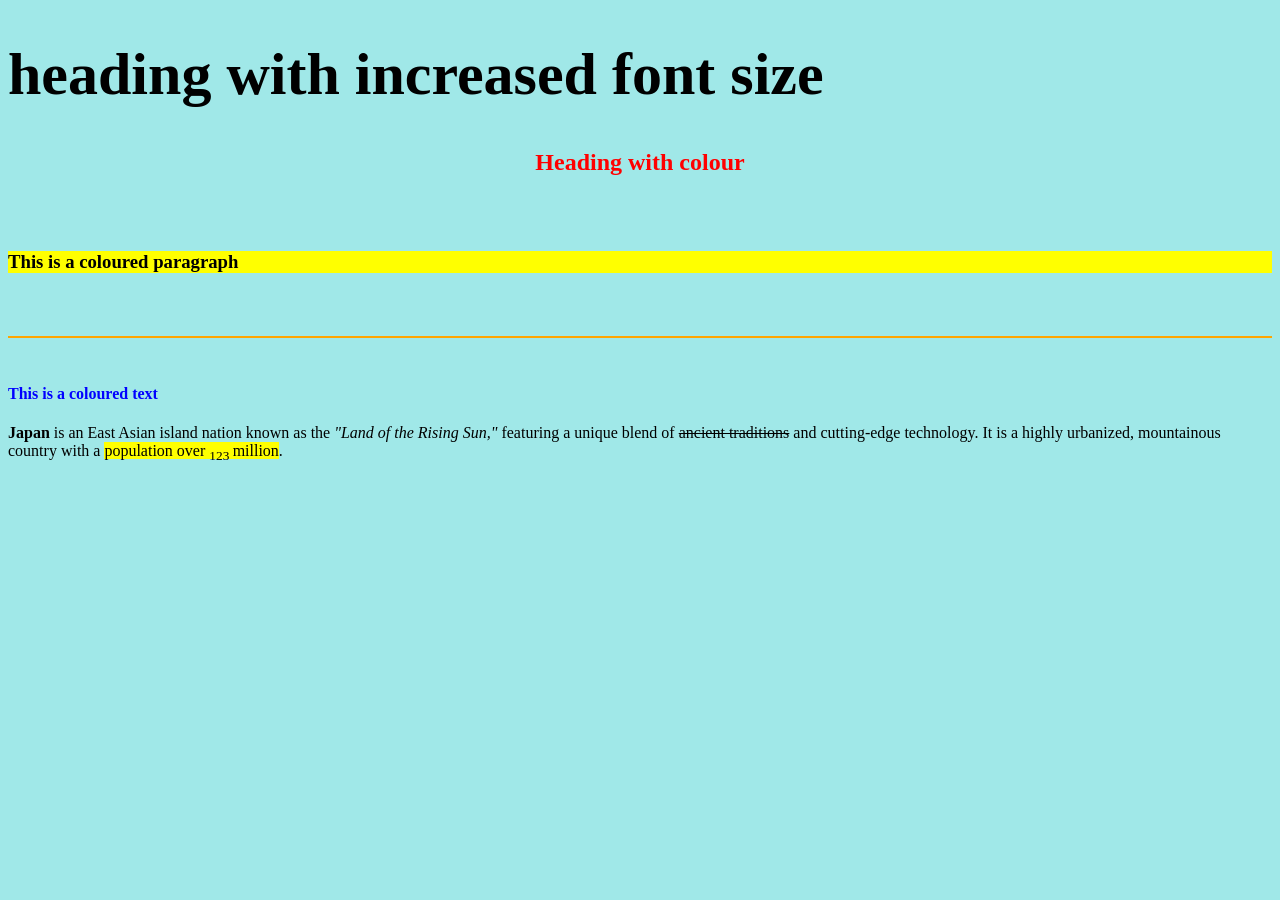
<file: ASSIGNMENT2[1].HTML>
<!DOCTYPE HTML>
<HTML>
<HEAD>
<TITLE>ASSIGNMENT 1</TITLE>
</HEAD>
<BODY>

<h1 style="font-size:60px;">heading with increased font size</h1>
<h2 style="color:red;text-align:center;">Heading with colour</h2><br><br>
<h3 style="background-color:yellow">This is a coloured paragraph</h3><br>
<body style="background-color:rgb(160, 232, 232)"><br>
<hr color="orange">
<br><h4 style="color:blue">This is a coloured text</h4>
<p><strong>Japan </strong>is an East Asian island nation known as the <i>"Land of the Rising Sun,"</i> featuring a unique blend of <del>ancient traditions</del> and cutting-edge technology. It is a highly urbanized, mountainous country with a <mark>population over <sub>123 </sub>million</mark>.
 </p>
</file>
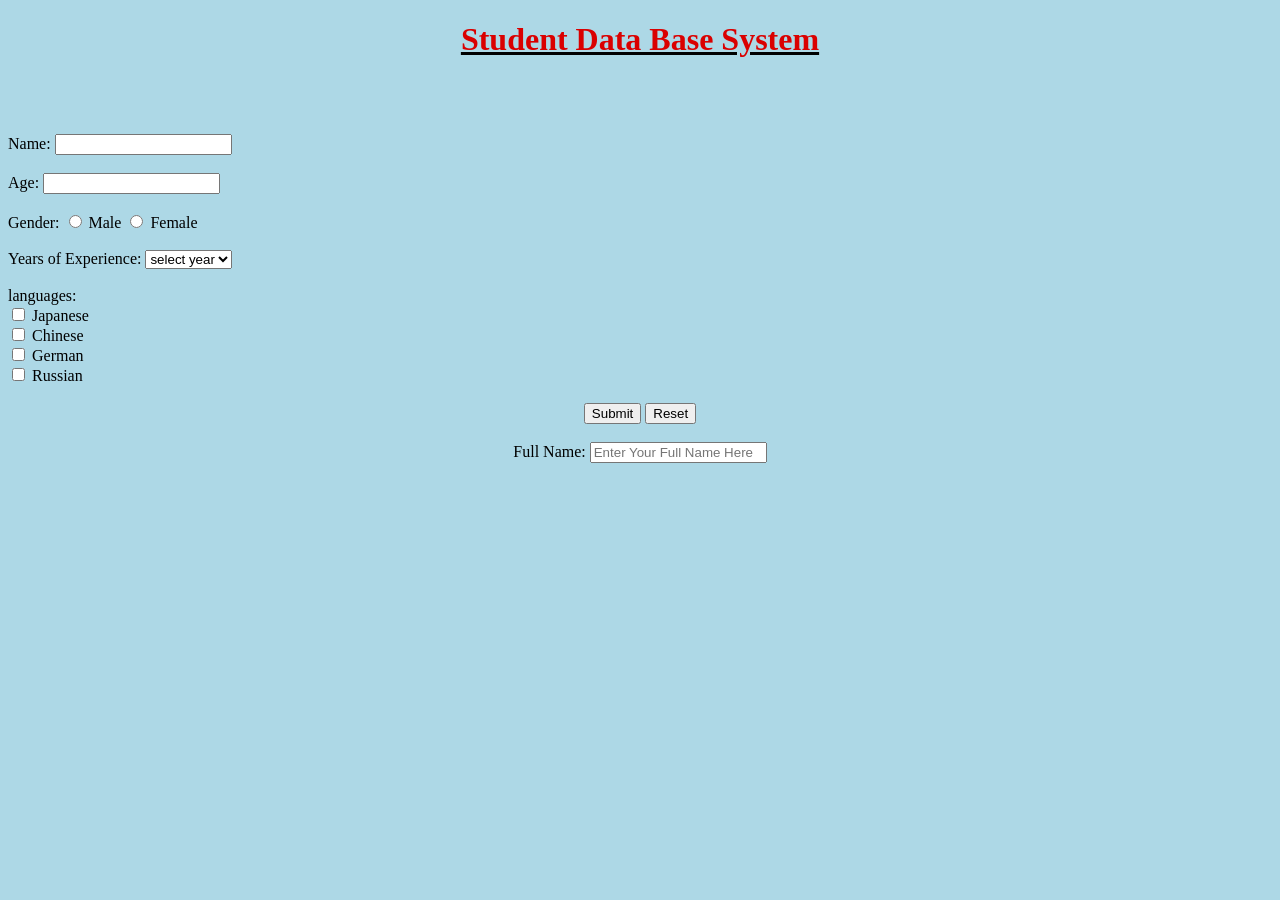
<file: formm.html>
<!doctype html>
<html>
<head>
<title>form</title>
</head>
<body>
<body style="background-color:lightblue;">

<h1><center><u><font color=dark blue>Student Data Base System</h1></font color><br><br><br></u>
<label>Name:</label>
<input type="text"></input><br><br>
<label>Age:</label>
<input type="age"></input><br><br>



<label>Gender:</label>
<input type="radio" name="gender"></input>
<label>Male</label>

<input type="radio" name="gender"></label>
<label>Female</label><br><br>

<label>Years of Experience:</label>
<select name="year">
<option>select year
<option>1 year</option>
<option>2 years</option>
<option>3 years</option>
<option>more</option>
</select>
<br><br>


<label>languages: </label><br>
<input type="checkbox" name="skills"></input>
<label>Japanese</label><br>
<input type="checkbox" name="skills"></input>
<label>Chinese</label><br>
<input type="checkbox" name="skills"></input>
<label>German</label><br>
<input type="checkbox" name="skills"></input>
<label>Russian</label>

<br> <br>


<center>

<button type="submit">Submit</button>
<button type="reset">Reset</button>
<br><br>


<label>Full Name:</label>
<input type="text" name="FN" placeholder="Enter Your Full Name Here"></input>




</body>
</html>
</file>
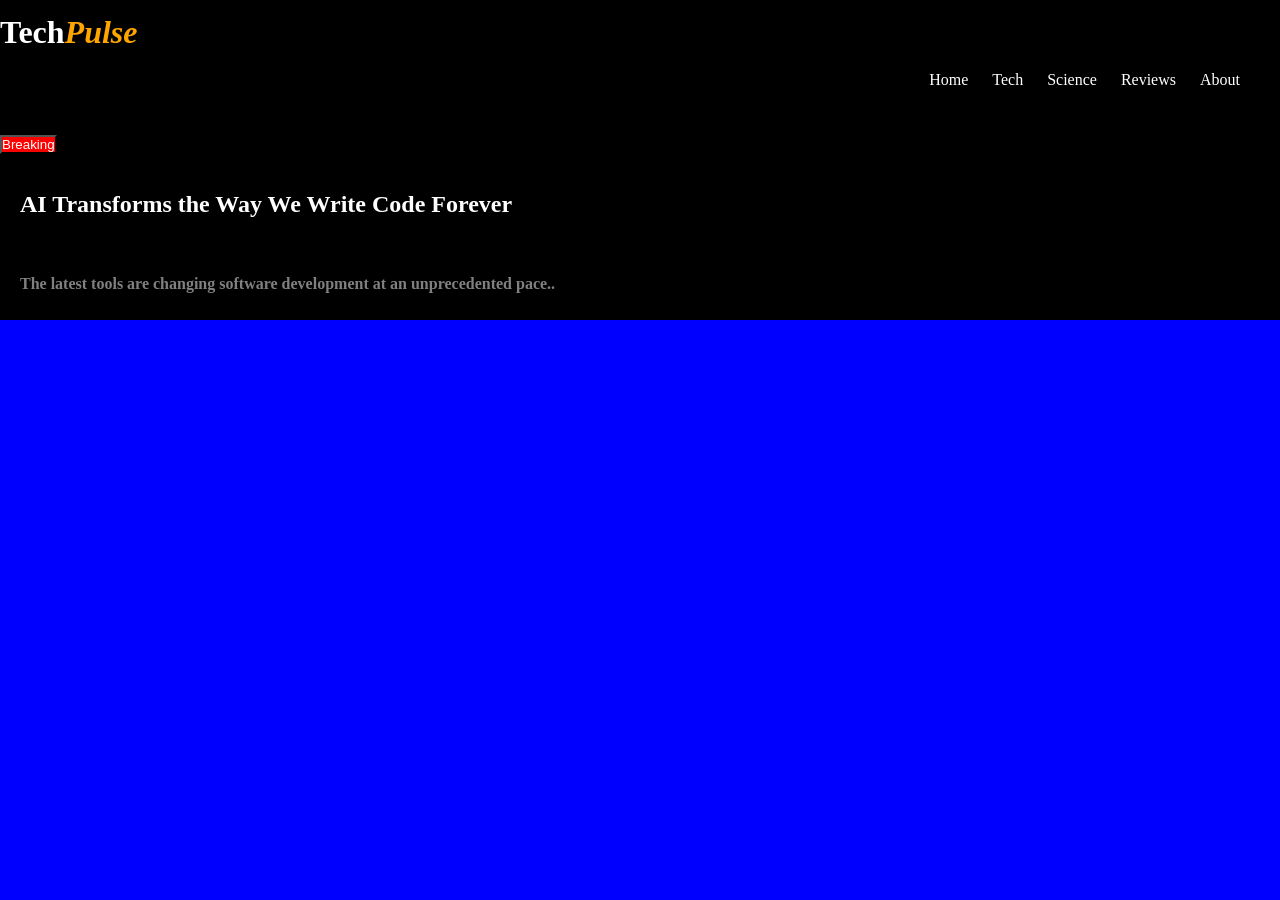
<file: index(N).html>
<!doctype html>
<html>
<head>
<link rel="stylesheet"  href="Style(N).css">
</head>
<title>

techpulse-magazine.html</title>

<header>
<h1>
<h1>Tech<i>Pulse</h1></i> 

</h1>
<ul>
<li>Home</li>
<li>Tech</li>
<li>Science</li>
<li>Reviews</li>
<li>About<li>
</ul>
</header>
<br>
<form>

<button type="submit">Breaking</button>
<h2>AI Transforms the Way We Write Code Forever</h2>
<h4>The latest tools are changing software development at an unprecedented pace..</h4>



</body>
</html>
</file>
<file: Style(N).css>
:root {
    background-color:blue;
	color:white;
	--color-accent:grey;
	--font-main:calibri;
	--spacing-unit:8 px;
}
*{box-sizing:border-box;
  margin:0;
  padding:0;
}
body{
	font-size:20;
	line-height:2;
	background-color:black;
}
h1{
	color:white;
}
h2{
	padding:20px;
}
h4{
	margin:0;
	padding :20px;
color:grey}
i{
	color:orange;
}

ul{
	list-style:None;
	padding:0;
	margin:0;
	text-align:right;
}
li{
	display:inline;
	margin-right:20px;
	justify-content:flex-end;
	
}
button{color:white;
background-color:red;
}
</file>
